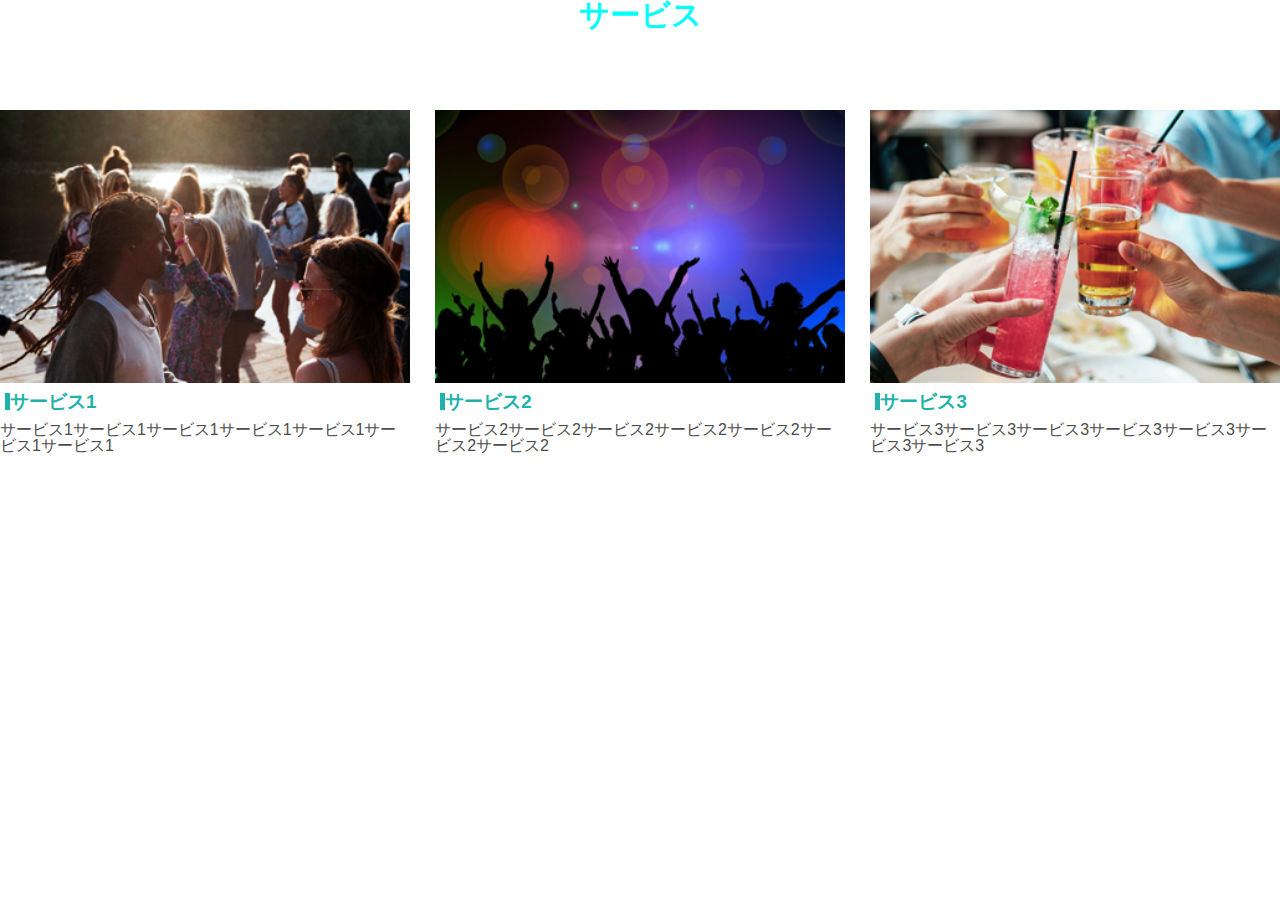
<file: kadai3_manago_code/index.html>
<!DOCTYPE html>
<html lang="ja">

<head>
    <meta charset="UTF-8">
    <meta name="viewport" content="width=device-width, initial-scale=1.0">
    <title>課題3</title>
    <link rel="stylesheet" href="./css/reset.css">
    <link rel="stylesheet" href="./css/style.css">
</head>

<body>
    <section class="service">
        <h2 class="section-title">サービス</h2>
        <ul>
            <li>
                <img src="./images/main_1.jpg" alt="">
                <div class="content-text">
                    <h3 class="content-title">サービス1</h3>
                    <p>サービス1サービス1サービス1サービス1サービス1サービス1サービス1</p>
                </div>
            </li>
            <li>
                <img src="./images/main_2.png" alt="">
                <div class="content-text">
                    <h3 class="content-title">サービス2</h3>
                    <p>サービス2サービス2サービス2サービス2サービス2サービス2サービス2</p>
                </div>
            </li>
            <li>
                <img src="./images/main_3.png" alt="">
                <div class="content-text">
                    <h3 class="content-title">サービス3</h3>
                    <p>サービス3サービス3サービス3サービス3サービス3サービス3サービス3</p>
                </div>
            </li>
        </ul>
    </section>
</body>

</html>
</file>
<file: kadai3_manago_code/css/style.css>
@charset"utf-8";
.servise{
    max-width: 960px;
    background-color:#eeeeee;
    margin: auto;
    padding: 50px 40px;
}

.section-title{
    text-align: center;
    font-size: 30px;
    color:aqua;
}

ul{
    display: flex;
    justify-content: space-between;
    padding-top: 80px;
}

@media screen and (max-width: 400px) {
    ul {
        display: block;
    }
}

li {
    width: 32%;
    background-color: #ffffff;
}

@media screen and (max-width: 400px) {
    li {
        width: 100%;
        margin-bottom: 10%;
    }
}

.content-text {
    position: relative;
}
.content-title {
    padding: 10px;
    color: lightseagreen;
}

.content-title::before {
    content: "";
    position: absolute;
    left: 5px;
    width: 5px;
    height: 17px;
    background-color: lightseagreen;
}

.servise{
    max-width: 960px;
    margin: 0 auto ;
}
</file>
